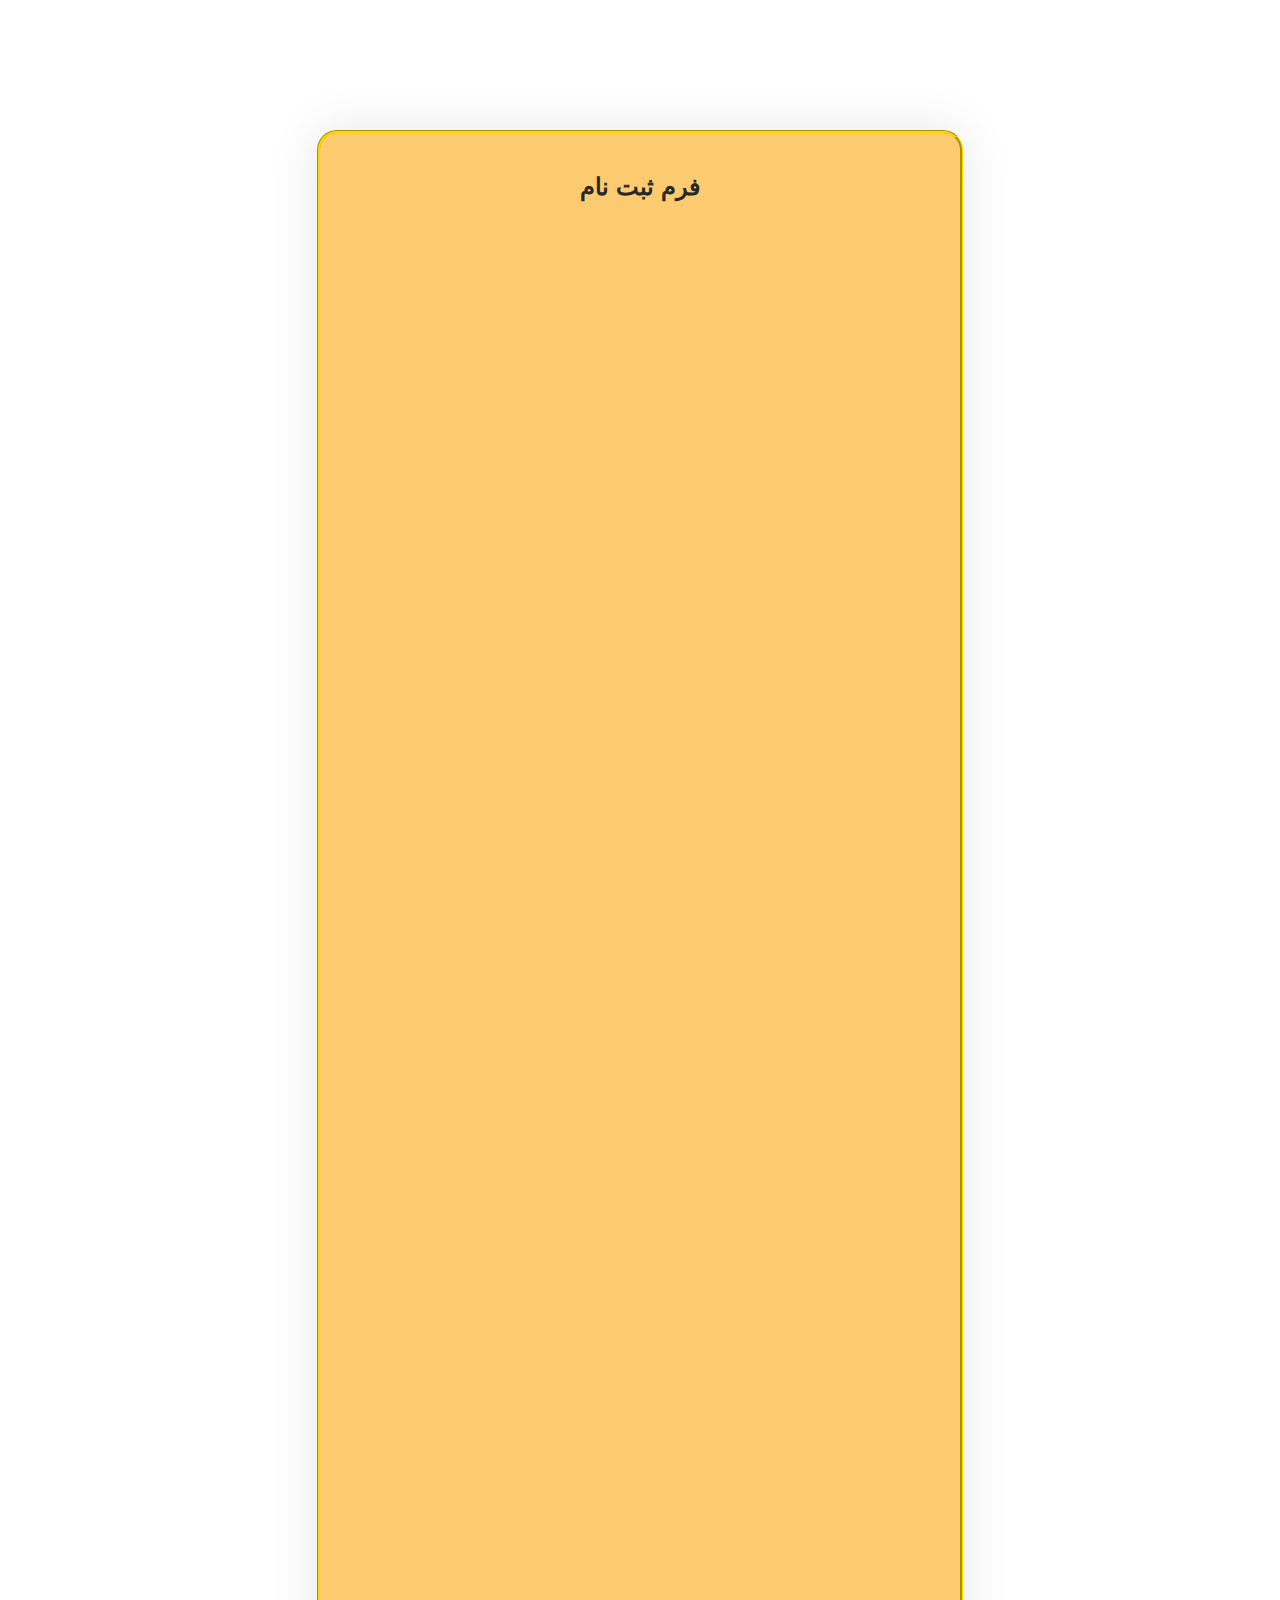
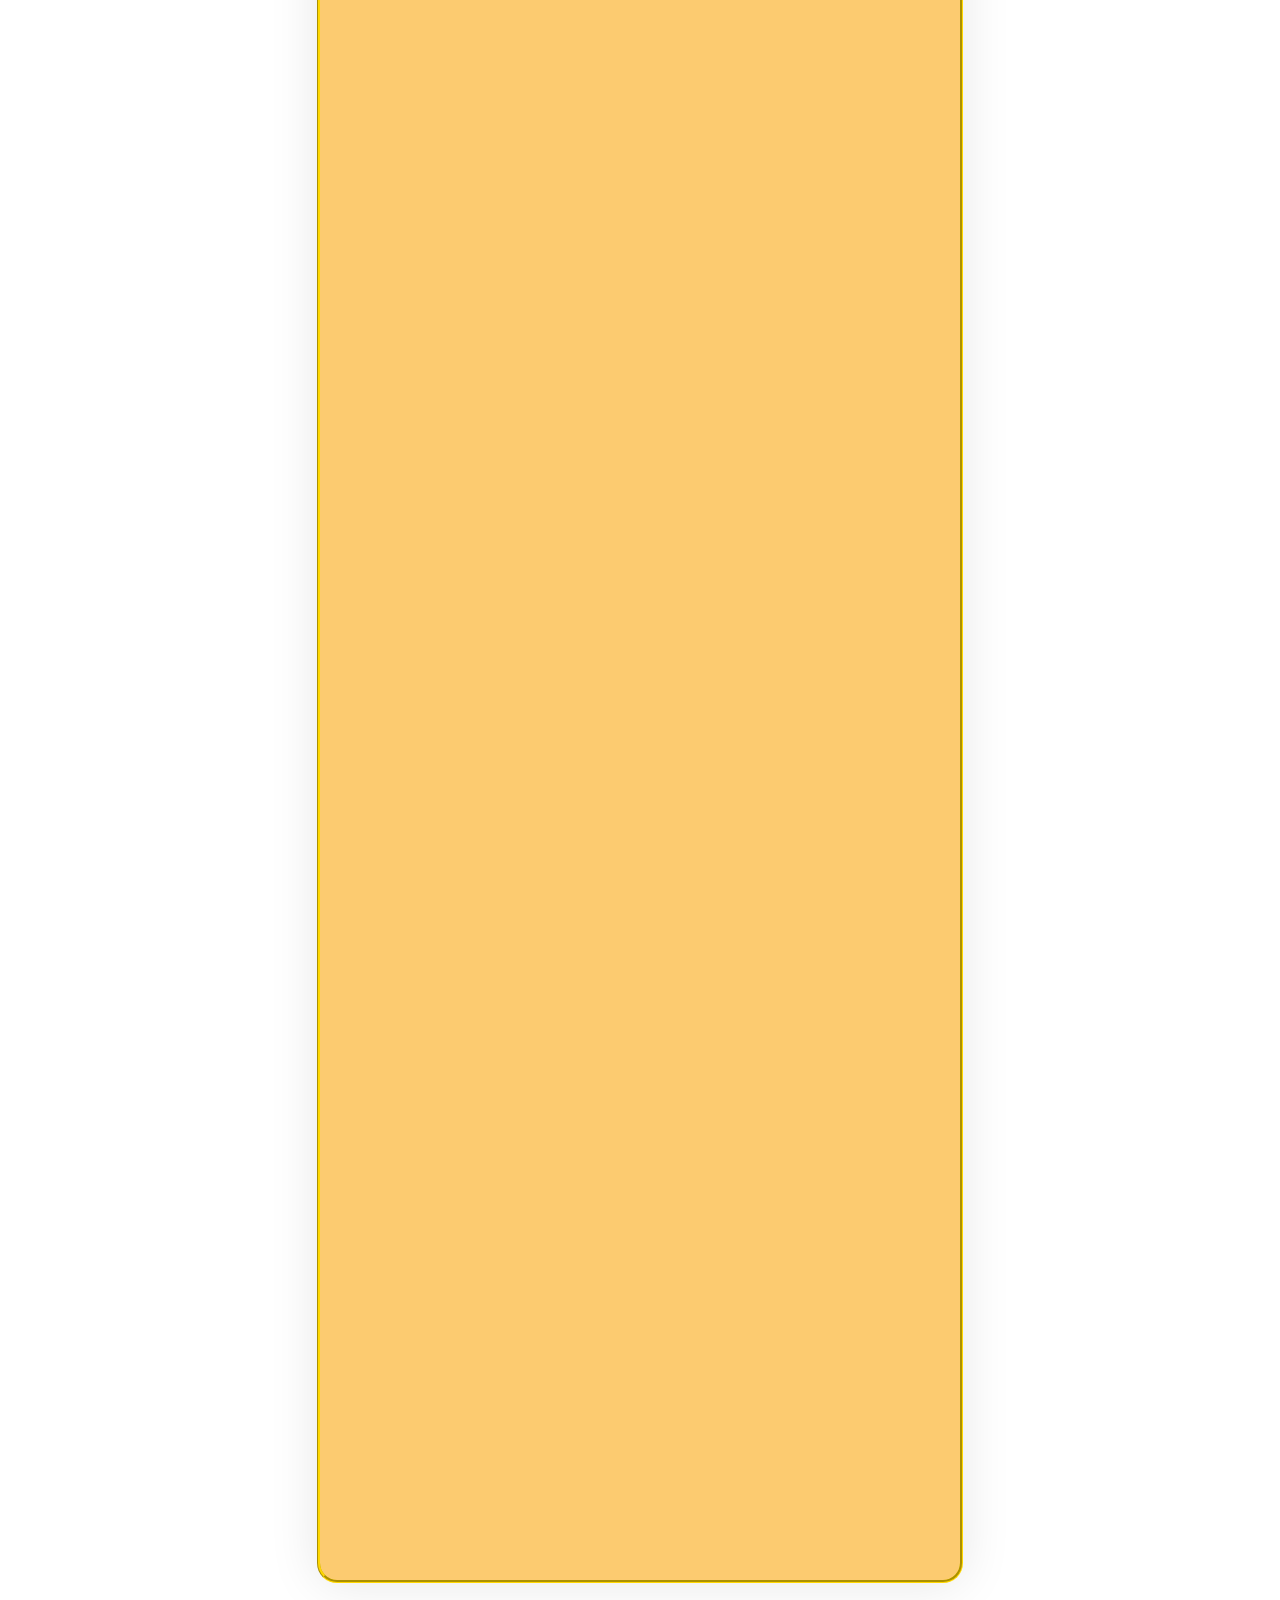
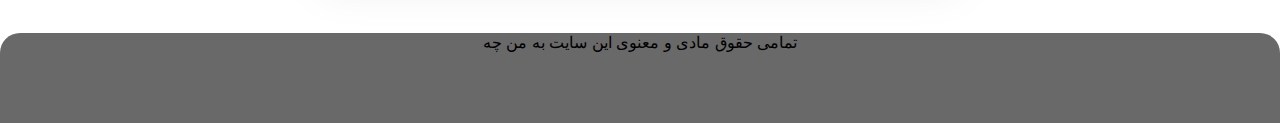
<file: sabtenam/personalpic/0372647170.html>
<!DOCTYPE html>
<html lang="en">
<head>
    <meta charset="UTF-8">
    <meta name="viewport" content="width=device-width, initial-scale=1.0">
    <title>فرم ثبت نام</title>
    <style>
        body {
            font-family: 'Segoe UI', Tahoma, Verdana, sans-serif;
            background-color: rgb(255, 255, 255);
            margin: 0;
            padding: 0;
            direction: rtl;
            
        }

        .container {
            max-width: 600px;
            margin: 50px auto;
            background-color: rgb(252, 203, 112);
            padding: 20px;
            border-radius: 20px;
            box-shadow: 0 0 50px rgba(0, 0, 0, 0.1);
            border: 3px groove gold;
            
        }

        h2 {
            color: #292828;
            text-align: center;
        }

        label {
            display: block;
            margin-bottom: 8px;
            color: #333232;
        }

        input {
            width: 100%;
            padding: 8px;
            margin-bottom: 16px;
            border: 1px solid #ccc;
            border-radius: 4px;
            box-sizing: border-box;
            transition: border-color 0.3s ease, box-shadow 0.3s ease;
        }

        input:invalid {
            border-color: rgb(255, 115, 0);
            box-shadow: 0 0 5px rgb(255, 115, 0);
        }

        .column {
            display: flex;
            flex-direction: column;
            justify-content: space-between;
            gap: 20px;
        }

        .column div {
            width: 48%;
        }

        button {
            background-color: #4caf50;
            color: #6b6969;
            padding: 10px;
            border: none;
            border-radius: 4px;
            cursor: pointer;
            transition: background-color 0.8s ease, color 0.3s ease;
        }

        button:hover {
            background-color: #45a049;
            color: #fff;
            transform: scale(1.1);
        }

        input[type="file"] {
            border: 2px solid #45a049;
            padding: 10px;
            border-radius: 4px;
        }
        footer{
            text-align: center;
            background-color:dimgrey;
            height: 90px;
            border-top-left-radius: 20px;
            border-top-right-radius: 20px;
        }
        @keyframes fadeIn {
            from {
                opacity: 0;
                transform: translateY(-20px);
            }
            to {
                opacity: 1;
                transform: translateY(0);
            }
        }
        header{
            position: relative;
            background-color: rgb(61, 61, 61);
            height: 80px;
            color: white;
            border-bottom-right-radius: 20px;
            border-bottom-left-radius: 20px;
            opacity: 0;
            animation: fadeIn 0.5s ease-in-out forwards;

        }
       
        input[type="text"]:focus{
            background-color: rgb(238, 229, 98);
        }
        input:focus{
            background-color: rgb(238, 229, 98);
            border-color: #45a049;
           box-shadow: 0 0 5px #45a049;
        }
        form {
            max-width: 600px;
            margin: 50px auto;
            background-color: rgb(252, 203, 112);
            padding: 20px;
            border-radius: 20px;
            box-shadow: 0 0 50px rgba(0, 0, 0, 0.1);
            border: 3px groove gold;
            opacity: 0;
            animation: fadeIn 1s ease-in-out forwards;
        }
        @media (max-width: 600px) {
    
            .container {
                max-width: 100%;
                margin: 20px;
            }

            .column div {
                width: 100%;
            }
        }  
    </style>
</head>
<body>
            <header>
                <span></span>
            </header>
    <div class="container">
        <h2>فرم ثبت نام</h2>

        <form action="#" method="post">

            <div class="column">
                <div>
                    <label for="f_name">نام:</label>
                    <input type="text" id="f_name" name="f_name" required>
                </div>

                <div>
                    <label for="l_name">نام خانوادگی:</label>
                    <input type="text" id="l_name" name="l_name" required>
                </div>
            </div>

            <label for="father_name">نام پدر:</label>
            <input type="text" id="father_name" name="father_name" required>

            <label for="melli_code">کد ملی:</label>
            <input type="text" id="melli_code" name="melli_code" required>

            <label for="birth_date">تاریخ تولد:</label>
            <input type="date" id="birth_date" name="birth_date" required>

            <label for="birth_place">محل تولد:</label>
            <input type="text" id="birth_place" name="birth_place" required>

            <label for="shenaseh">محل صدور شناسنامه:</label>
            <input type="text" id="shenaseh" name="shenaseh" required>

            <label for="phone_number">شماره تماس:</label>
            <input type="tel" id="phone_number" name="phone_number" required>

            <div>
                <div>
                    <label for="home_number">شماره منزل:</label>
                    <input type="text" id="home_number" name="home_number" required>
                </div>

                <div>
                    <label for="home_address">آدرس منزل:</label>
                    <input type="text" id="home_address" name="home_address" required>
                </div>
            </div>

            <label for="image_upload">بارگذاری عکس:</label>
            <input type="file" id="image_upload" name="image_upload" accept="image/*" required>

            <hr>

            <h2>اطلاعات والدین</h2>

            <div class="column">
                <div>
                    <label for="father_f_name">نام پدر:</label>
                    <input type="text" id="father_f_name" name="father_f_name" required>
                </div>

                <div>
                    <label for="father_l_name">نام خانوادگی :</label>
                    <input type="text" id="father_l_name" name="father_l_name" required>
                </div>

                <label for="shoghl">شغل :</label>
                <input type="text" id="shoghl" name="shoghl" required>

                <label for="father_phone">شماره تماس :</label>
                <input type="tel" id="father_phone" name="father_phone" required>

                <label for="father_melli_code">کد ملی :</label>
                <input type="text" id="father_melli_code" name="father_melli_code" required>

                <label for="education_level">تحصیلات :</label>
                <input type="text" id="education_level" name="education_level" required>
                
                    <label for="work_address">آدرس محل کار :</label>
                    <input type="text" id="work_address" name="work_address" required>
                
                <div>
                    <label for="mother_f_name">نام مادر:</label>
                    <input type="text" id="mother_f_name" name="mother_f_name" required>
                </div>

                <div>
                    <label for="mother_l_name">نام خانوادگی :</label>
                    <input type="text" id="mother_l_name" name="mother_l_name" required>
                </div>

                <label for="shoghl_m">شغل :</label>
                <input type="text" id="shoghl_m" name="shoghl_m" required>

                <label for="mother_phone">شماره تماس :</label>
                <input type="tel" id="mother_phone" name="mother_phone" required>

                <label for="mother_melli_code">کد ملی :</label>
                <input type="number" id="mother_melli_code" name="mother_melli_code" required>

                <label for="education_level">تحصیلات :</label>
                <input type="text" id="education_level" name="education_level" required>
                
                    <label for="work_address">آدرس محل کار :</label>
                    <input type="text" id="work_address" name="work_address" required>
                
            </div>

            <hr>
            <h2>مشخصات تحصیلی</h2>
            <label for="school_last_year">آموزشگاه سال قبل:</label>
            <input type="text" id="school_last_year" name="school_last_year" required>

            <label for="last_year_score">معدل کل سال قبل:</label>
            <input type="number" id="last_year_score" name="last_year_score" required>

            <label for="enzebaat_last_year">انضباط سال گذشته:</label>
            <input type="number" id="enzebaat_last_year" name="enzebaat_last_year" required>

            <button type="submit">ثبت نام</button>

        </form>
    </div>
        <footer>
            تمامی حقوق مادی و معنوی این سایت به من چه<br>
            
        </footer>
</body>
</html>
</file>
